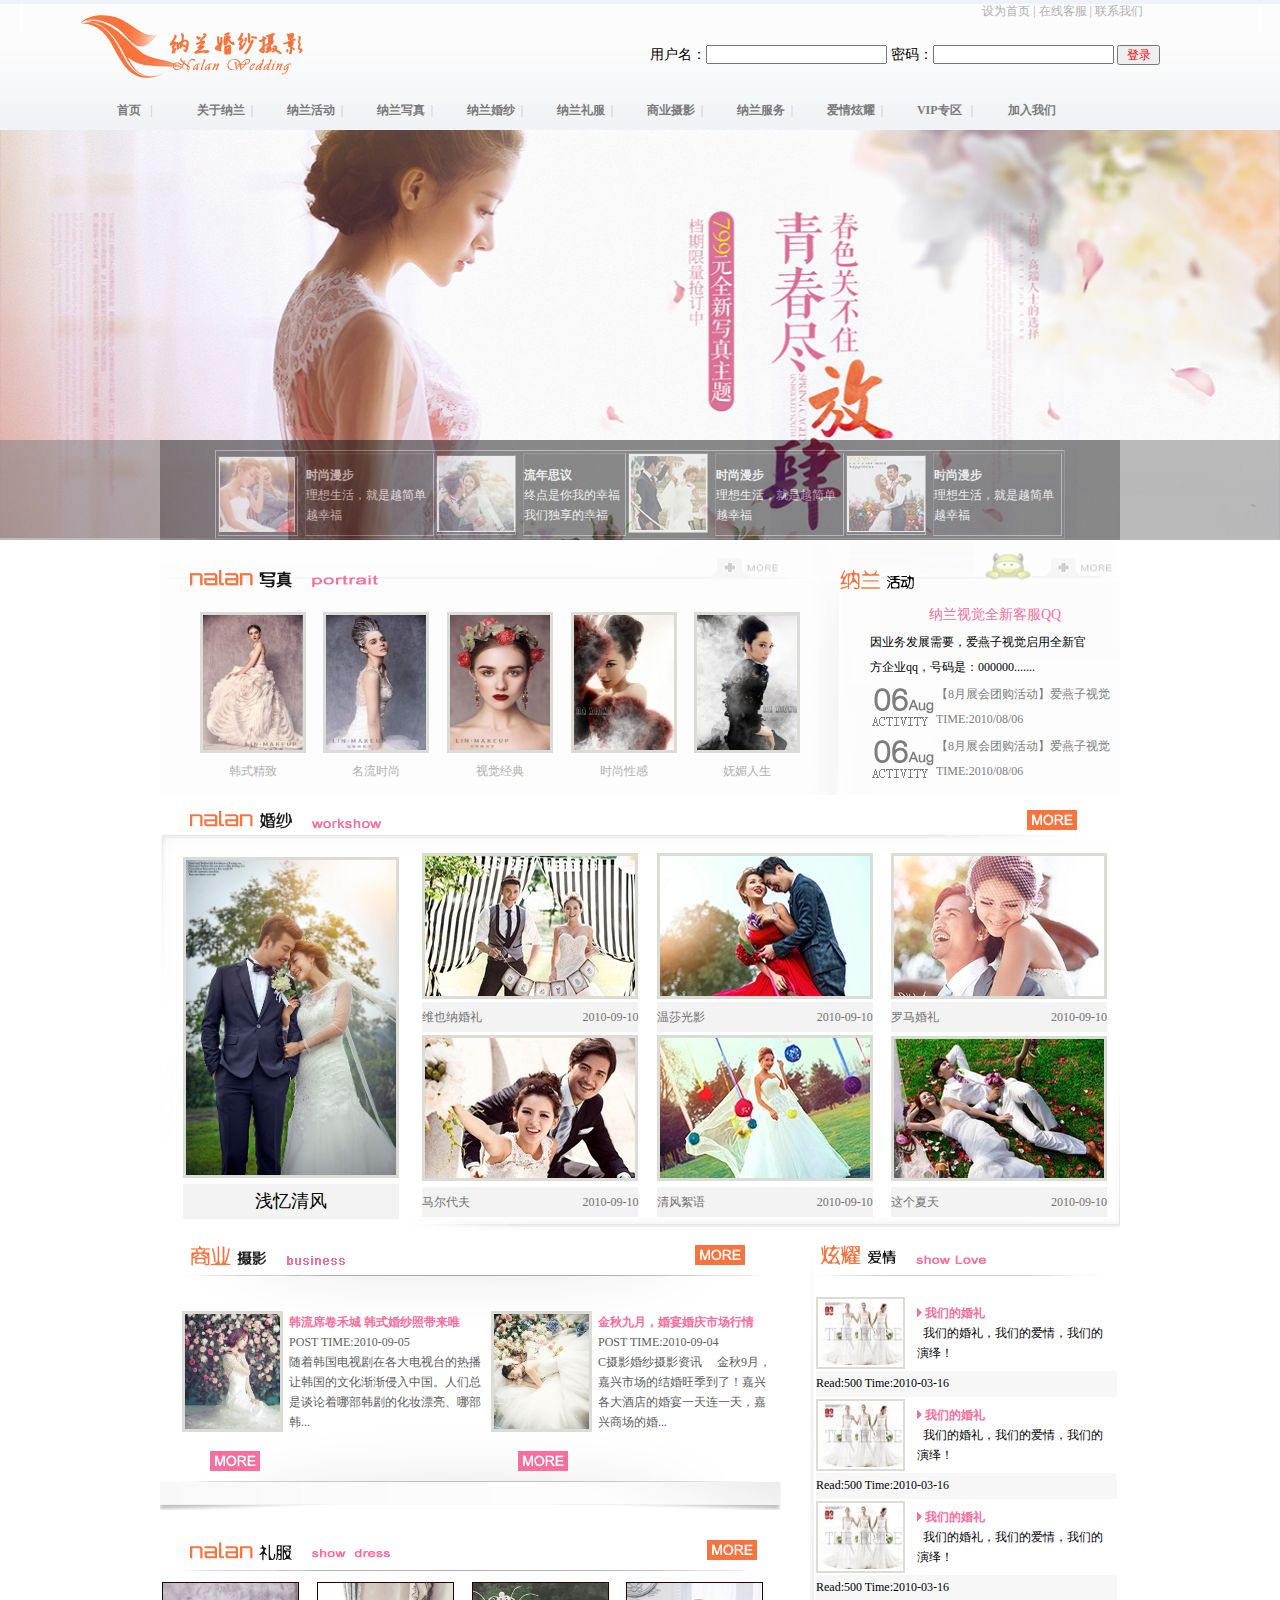
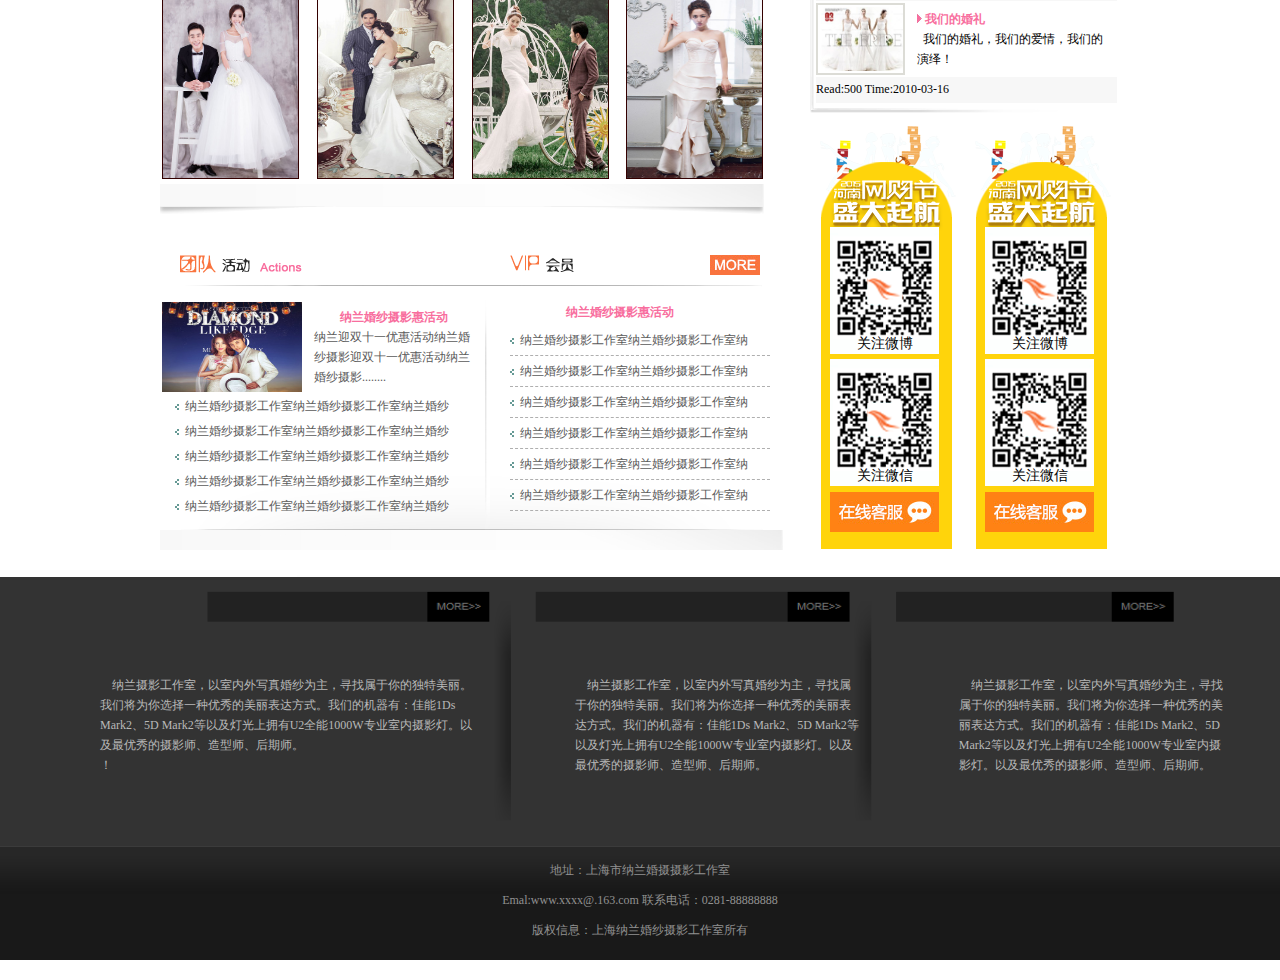
<file: project/smallHtml/index.html>
﻿<!DOCTYPE html PUBLIC "-//W3C//DTD XHTML 1.0 Transitional//EN" "http://www.w3.org/TR/xhtml1/DTD/xhtml1-transitional.dtd">
<html xmlns="http://www.w3.org/1999/xhtml">
 <head>
  <title> new document </title>
  <meta name="generator" content="editplus" />
  <meta name="author" content="" />
  <meta name="keywords" content="" />
  <meta name="description" content="" />
<style type="text/css">
*{margin:0px; padding:0px;}
#main{width:100%; }
#top{width:100%;height:540px; }
#center{width:960px;height:1635px; margin:auto}
#bottom{width:100%;height:385px;margin:auto; background:url(images/bbg.png) no-repeat;position:relative;background-size: 100% 100%}
#t_top{width:100%;height:130px; background:url(images/t_topbg.png); background-position:bottom;}
#t_main{width:100%;height:410px; background:url(images/t_bottombg.png) no-repeat; background-size: 100% 100%}
#t_t_top{width:100%;height:90px; }
#t_t_bottom{width:100%;height:40px; }
#t_t_top img{position:absolute;top:15px;left:80px;}
#p1{position:absolute;top:3px;right:137px; color:#b0b0b0; font-size:12px; font-family:宋体;}
form{position:absolute;top:45px;right:120px;  font-size:14px; font-family:宋体;}
#submit{ font-size:12px;width:43px;height:20px; color:#ff0000}
#t_t_bottom ul li{width:90px;float:left; line-height:40px;color:#7a7a7a; position:relative;left:90px;font-size:12px;font-weight:900; text-align:center; list-style:none;}
.shu{font-weight:normal; color:#c5c5c5}
#t_m_top{height:310px}
#t_m_bottom{height:100px; width:100%;background:#7a7a7a;filter:alpha(opacity=50);-moz-opacity:0.5;opacity:0.5;}
#t_m_b{height:100px;margin:auto; width:960px;background-color:#000;filter:alpha(opacity=80);-moz-opacity:0.8;opacity:0.8;}
#t_m_b table{width:850px; position:relative; top:10px; left:55px}
#t_m_b table td{height:78px;}
#t_m_b table ul li{color:#ffffff; font-size:12px; line-height:20px; list-style:none;}
.tab{width:78px; display:block;}


#c_top{height:255px; width:960px;background:url(images/c_topbg.png) no-repeat ;background-position:bottom;background-size: 100% 100% }
#c_center{height:440px; width:960px;background:url(images/c_cbg.png) no-repeat ;background-position:bottom;position:relative;}
#c_bottom{height:940px; width:960px;}
#c_t_left{height:255px;width:680px;float:left;
position:relative; }
#c_t_right{height:255px;width:280px; float:left;}

#img{position:absolute;top:30px;left:30px;}
#c_t_left table{width:620px;height:180px;position:absolute;top:70px;left:30px;}
#c_t_left table td{margin:auto; text-align:center;color:#b0b0b0; font-size:12px; font-family:宋体;}
#c_t_left table td img{border:3px solid #dcdcd6;}
#c_t_r_b{margin-left:30px}
.biaoti{margin:30px 30px 10px 0px;width:74px;height:20px;}
#c_t_right p{text-align:center;color:#f86e9e;font-size:14px;line-height:30px;}
#c_t_right .p1{font-size:12px;line-height:25px;}
#c_t_r_b table td{color:#7d7d7d;font-size:12px;line-height:25px;}
#c_t_r_b .tr{border-top:1px solid #330000;}

#c_c_top{width:887px;height:20px;position:relative;top:15px;left:30px; }
#c_center table{width:930px; height:365px;position:relative;top:35px;left:20px;}
#c_center table img{border:3px solid #dcdcd6;}
.c_c_img{text-align:right;width:230px;height:143px; }
.c_c_font{height:30px;color:#747070;font-size:12px;font-family:宋体;}
.c_c_font p{background:#f3f3f3;line-height:30px;width:216px;float:right;position:relative;}
.c_c_font p span{position:absolute;right:0px;top:0px}
#bigimg{width:220px;}
#bigimgfont p{line-height:35px;width:216px;background:#f3f3f3;text-align:center;font-size:18px;font-family:宋体;}


#c_b_left{width:650px;height:940px;float:left;}
#c_b_right{width:310px;height:940px;float:left;}

#c_b_l_top{width:650px;height:275px;background:url(images/c_t_lbg1.png) no-repeat ;background-position:0px 40px ;position:relative;}
#c_b_l_center{width:650px;height:305px;background:url(images/c_t_lbg2.png) no-repeat ;background-position:0px 60px ;position:relative;}
#c_b_l_bottom{width:650px;height:335px;background:url(images/c_t_lbg3.png) no-repeat ;background-position:0px 70px ;position:relative;}
#c_b_limg{position:absolute;top:10px;left:30px;}
#c_b_l_top table{width:600px; height:180px;position:relative;top:60px;left:20px;}
.c_b_timg img{border:3px solid #dcdcd6;}
.c_b_tfont{font-size:12px;color:#606060;line-height:20px;}
.c_b_tfont span{color:#f86e9e;}
.more{text-align:center;}

#c_b_cimg{position:absolute;top:30px;left:30px;}
#c_b_l_center table{width:621px; height:195px; position:relative;top:70px;left:0px;}
#c_b_l_center table img{border:1px solid #330000;}
#c_b_tbt1{position:absolute;top:40px;left:20px;}
#c_b_tbt2{position:absolute;top:40px;left:350px;}
#c_b_tbt3{position:absolute;top:40px;left:550px;}
#c_b_t_left{width:350px;height:220px; float:left;position:relative;top:85px;left:0px;}
#c_b_t_right{width:300px;height:220px; font-size:12px;float:left;position:relative;top:85px;left:0px;}
#c_b_t_left .cimg{width:150px;}
#c_b_t_left .font{font-size:12px;line-height:20px;color:#5a5a5a;}
#c_b_t_left .font p{color:#f86e9e;width:160px;text-align:center; font-weight:bold;}
#c_b_t_left ul{position:relative;top:0px;left:15px;}
#c_b_t_left ul li{font-size:12px;line-height:25px;color:#5a5a5a;list-style:none;}
#c_b_t_right p{color:#f86e9e;width:220px;text-align:center; font-weight:bold;line-height:25px;}
#c_b_t_right ul li{font-size:12px;line-height:30px;color:#5a5a5a;list-style:none;border-bottom:1px dashed #afafaf;width:260px;}


#c_b_r_top{width:310px;height:480px;background:url(images/c_b_rbg1.png) no-repeat ;background-position:0px 22px;position:relative;}
#c_b_r_bottom{width:310px;height:460px;}
#c_b_rimg{position:absolute;top:10px;left:10px;}
#c_b_r_top table{width:305px; height:410px; position:relative;top:60px;left:4px; font-size:12px;}
#c_b_r_top table .c_rimg{border:2px solid #dcdcd6;}
.c_b_rtb{line-height:25px;background:#f7f7f7;}
.c_b_rfont{line-height:20px; padding-left:10px;}
.c_b_rfont p{color:#f86e9e; font-weight:bold;}

#c_b_r_bleft{width:50%;height:100%;background:url(images/c_b_rbbg.png) no-repeat ;background-position:center;position:relative;float:left;}
#c_b_r_bright{width:50%;height:100%;background:url(images/c_b_rbbg.png) no-repeat ;background-position:center;position:relative;float:left;}
#c_b_r_bottom table{width:110px;height:310px;position:relative;top:110px;left:18px;
text-align:center; font-size:14px;}
#c_b_r_bottom table p{line-height:10px}
#c_b_r_bleft .c_b_rtb1{background:url(images/t2.jpg) no-repeat ;}
#b_top{width:100%;height:270px;}
#b_bottom{width:100%;height:115px;}
#b_t_left{width:41%;height:100%;float:left;position:relative;}
#b_t_center{width:30%;height:100%;float:left;position:relative;}
#b_t_right{width:29%;height:100%;float:right;position:relative;}
#b_bottom p{margin-top: 20px;font-size:12px;line-height:10px;text-align:center;color:#919191;}
.b_t_f_font{
	width:100%;height:160px;
	font-size:12px;
	padding-left:50px;
	padding-top: 100px;
	padding-right: 50px;
	box-sizing: border-box;
    color:#b8b8b8;
	line-height:20px;}

</style>
 </head>

 <body>
 <div id="main" class="">
	<div id="top" class="">
	<div id="t_top" class="">
		<div id="t_t_top" class="">
			<img src="images/logo.png" width="223" height="63" />
			<p id="p1">设为首页&nbsp;|&nbsp;在线客服&nbsp;|&nbsp;联系我们</p>
            <p id="p2"><form method="post" action="">
				用户名：<input type="text"  />
				密码：<input type="password"  />
				<input type="submit" value="登录" id="submit"/>
            </form>
			</p>
		</div>
		<div id="t_t_bottom" class="">
			<ul>
				<li>首页    &nbsp;&nbsp;<span class="shu">|</span></li>
				<li>关于纳兰&nbsp;&nbsp;<span class="shu">|</span></li>
				<li>纳兰活动&nbsp;&nbsp;<span class="shu">|</span></li>
				<li>纳兰写真&nbsp;&nbsp;<span class="shu">|</span></li>
				<li>纳兰婚纱&nbsp;&nbsp;<span class="shu">|</span></li>
				<li>纳兰礼服&nbsp;&nbsp;<span class="shu">|</span></li>
				<li>商业摄影&nbsp;&nbsp;<span class="shu">|</span></li>
				<li>纳兰服务&nbsp;&nbsp;<span class="shu">|</span></li>
				<li>爱情炫耀&nbsp;&nbsp;<span class="shu">|</span></li>
				<li>VIP专区 &nbsp;&nbsp;<span class="shu">|</span></li>
				<li>加入我们&nbsp;&nbsp;</li>
				
			</ul>
		</div>
	</div>
	<div id="t_main" class="">
		<div id="t_m_top" class="">
			
		</div>
		<div id="t_m_bottom" class="">
			<div id="t_m_b" class="">
				<table border="1px">
					<tr>
						<td class="tab"><img src="images/t1.jpg" width="76" height="75" alt="" /></td>
						<td><ul>
							<li><strong>时尚漫步</strong></li>
							<li>理想生活，就是越简单</li>
                            <li>越幸福</li>
						</ul></td>
						<td class="tab"><img src="images/t2.jpg" width="78" height="76" alt="" /></td>
						<td><ul>
							<li><strong>流年思议</strong></li>
							<li>终点是你我的幸福</li>
                            <li>我们独享的幸福</li>
						</ul></td>
						<td class="tab"><img src="images/t3.jpg" width="78" height="78" alt="" /></td>
						<td><ul>
							<li><strong>时尚漫步</strong></li>
							<li>理想生活，就是越简单</li>
                            <li>越幸福</li>
						</ul></td>
						<td class="tab"><img src="images/t4.jpg" width="78" height="76" alt="" /></td>
						<td><ul>
							<li><strong>时尚漫步</strong></li>
							<li>理想生活，就是越简单</li>
                            <li>越幸福</li>
						</ul></td>
					</tr>
				</table>
			</div>
		</div>
	</div>
		
	</div>


	<div id="center" class="">
		<div id="c_top" class="">
			<div id="c_t_left" class="">
				<div id="img" class="">
					<img src="images/c_tbt1.png" width="188" height="18"/>
				</div>
				<table >
					<tr height="135px">
						<td><img src="images/b_t1.jpg" width="100" height="135" alt="" /></td>
						<td><img src="images/b_t2.jpg" width="100" height="135" alt="" /></td>
						<td><img src="images/b_t3.jpg" width="100" height="135" alt="" /></td>
						<td><img src="images/b_t4.jpg" width="100" height="135" alt="" /></td>
						<td><img src="images/b_t5.jpg" width="100" height="135" alt="" /></td>
					</tr>
					<tr height="">
						<td>韩式精致</td>
						<td>名流时尚</td>
						<td>视觉经典</td>
						<td>时尚性感</td>
                        <td>妩媚人生</td>
					</tr>
				</table>
			</div>
			<div id="c_t_right" class="">
				<div  class="biaoti">
					<img src="images/c_tbt2.png" width="74" height="20" alt="" />
				</div>
				<div id="c_t_r_b" >
					<p>纳兰视觉全新客服QQ</p>
				<span class="p1">因业务发展需要，爱燕子视觉启用全新官
                <br />方企业qq，号码是：000000.......</span>
				<table>
					<tr>
						<td><img src="images/c_taug.png" width="62" height="38" alt="" /></td>
						<td>【8月展会团购活动】爱燕子视觉<br />TIME:2010/08/06</td>
					</tr>
					<tr>
						<td><img src="images/c_taug.png" width="62" height="38" alt="" /></td>
						<td>【8月展会团购活动】爱燕子视觉<br />TIME:2010/08/06</td>
					</tr>
				</table>
				
				</div>
			</div>
		</div>
		<div id="c_center" class="">
			<div id="c_c_top">
				<img src="images/c_cbt.png" width="887" height="20" alt="" />
			</div>
			<table cellspacing="3px" cellpadding="0px">
				<tr >
					<td rowspan="3" id="bigimg"><img  src="images/c_c1.jpg" width="210" height="315" alt="" /></td>
					<td class="c_c_img"><img  src="images/c_c2.jpg"  alt="" /></td>
					<td class="c_c_img"><img  src="images/c_c4.jpg"  alt="" /></td>
					<td class="c_c_img"><img  src="images/c_c6.jpg"  alt="" /></td>
				</tr>
				<tr>
					
					<td class="c_c_font"><p>维也纳婚礼<span>2010-09-10</span></p></td>
					<td class="c_c_font"><p>温莎光影<span>2010-09-10</span></p></td>
					<td class="c_c_font"><p>罗马婚礼<span >2010-09-10</span></p></td>
				</tr>
				<tr>
					
					<td class="c_c_img"><img  src="images/c_c3.jpg"  alt="" /></td>
					<td class="c_c_img"><img  src="images/c_c5.jpg"  alt="" /></td>
					<td class="c_c_img"><img  src="images/c_c7.jpg"  alt="" /></td>
				</tr>
				<tr>
					<td id="bigimgfont"><p>浅忆清风</p></td>
					<td class="c_c_font"><p>马尔代夫<span >2010-09-10</span></p></td>
					<td class="c_c_font"><p>清风絮语<span >2010-09-10</span></p></td>
					<td class="c_c_font"><p>这个夏天<span >2010-09-10</span></p></td>
				</tr>
			</table>

		</div>
        <div id="c_bottom" >
			<div id="c_b_left" >
				<div id="c_b_l_top" >
					<div id="c_b_limg">
						<img src="images/c_b_bt1.png" width="555" height="21" alt="" />
					</div>
					<table >
						<tr>
							<td class="c_b_timg"><img src="images/c_b_t1.jpg" width="95" height="115" alt="" /></td>
							<td class="c_b_tfont"><span><strong>韩流席卷禾城 韩式婚纱照带来唯</strong></span><br />
   POST TIME:2010-09-05<br />
   随着韩国电视剧在各大电视台的热播<br />
   让韩国的文化渐渐侵入中国。人们总<br />
   是谈论着哪部韩剧的化妆漂亮、哪部<br />
  韩...</td>
							<td class="c_b_timg"><img src="images/c_b_t2.jpg" width="95" height="115" alt="" /></td>
							<td class="c_b_tfont"><span><strong>金秋九月，婚宴婚庆市场行情</strong></span><br />
POST TIME:2010-09-04<br />
C摄影婚纱摄影资讯 　金秋9月，<br />
嘉兴市场的结婚旺季到了！嘉兴<br />
各大酒店的婚宴一天连一天，嘉<br />
兴商场的婚...
</td>
						</tr>
						<tr>
							<td class="more"><img src="images/more.png" width="50" height="20" alt="" /></td>
							<td></td>
							<td class="more"><img src="images/more.png" width="50" height="20" alt="" /></td>
							<td></td>
						</tr>
					</table>
				</div>
                <div id="c_b_l_center" >
					<div id="c_b_cimg" >
						<img src="images/c_b_bt2.png" width="567" height="21" alt="" />
					</div>
					<table >
						<tr>
							<td><img src="images/c_b_c1.jpg" width="135" height="195" alt="" /></td>
							<td><img src="images/c_b_c2.jpg" width="135" height="195" alt="" /></td>
							<td><img src="images/c_b_c3.jpg" width="135" height="195" alt="" /></td>
							<td><img src="images/c_b_c4.jpg" width="135" height="195" alt="" /></td>
						</tr>
					</table>
				</div>
				<div id="c_b_l_bottom" >
					<div id="c_b_tbt1">
						<img src="images/c_b_taction.png" width="122" height="18" alt="" />
					</div>
					<div id="c_b_tbt2" >
						<img src="images/c_b_tvip.png" width="64" height="17" alt="" />
					</div>
					<div id="c_b_tbt3">
						<img src="images/more.jpg" width="50" height="20" alt="" />
					</div>
					<div id="c_b_t_left" >
						<table>
							<tr>
								<td class="cimg"><img src="images/c_b_b.jpg" width="140" height="90" alt="" /></td>
								<td class="font"><p>纳兰婚纱摄影惠活动</p>
								纳兰迎双十一优惠活动纳兰婚<br />
                                纱摄影迎双十一优惠活动纳兰<br />
                                婚纱摄影........</td>
							</tr>
						</table>
						<ul>
							<li><img src="images/sanjiao.png" width="4" height="6" alt="" />&nbsp;&nbsp;纳兰婚纱摄影工作室纳兰婚纱摄影工作室纳兰婚纱</li>
							<li><img src="images/sanjiao.png" width="4" height="6" alt="" />&nbsp;&nbsp;纳兰婚纱摄影工作室纳兰婚纱摄影工作室纳兰婚纱</li>
							<li><img src="images/sanjiao.png" width="4" height="6" alt="" />&nbsp;&nbsp;纳兰婚纱摄影工作室纳兰婚纱摄影工作室纳兰婚纱</li>
							<li><img src="images/sanjiao.png" width="4" height="6" alt="" />&nbsp;&nbsp;纳兰婚纱摄影工作室纳兰婚纱摄影工作室纳兰婚纱</li>
							<li><img src="images/sanjiao.png" width="4" height="6" alt="" />&nbsp;&nbsp;纳兰婚纱摄影工作室纳兰婚纱摄影工作室纳兰婚纱</li>
						</ul>
					</div>
					<div id="c_b_t_right">
					<p>纳兰婚纱摄影惠活动</p>
						<ul>
							<li><img src="images/sanjiao.png" width="4" height="6" alt="" />&nbsp;&nbsp;纳兰婚纱摄影工作室纳兰婚纱摄影工作室纳</li>
							<li><img src="images/sanjiao.png" width="4" height="6" alt="" />&nbsp;&nbsp;纳兰婚纱摄影工作室纳兰婚纱摄影工作室纳</li>
							<li><img src="images/sanjiao.png" width="4" height="6" alt="" />&nbsp;&nbsp;纳兰婚纱摄影工作室纳兰婚纱摄影工作室纳</li>
							<li><img src="images/sanjiao.png" width="4" height="6" alt="" />&nbsp;&nbsp;纳兰婚纱摄影工作室纳兰婚纱摄影工作室纳</li>
							<li><img src="images/sanjiao.png" width="4" height="6" alt="" />&nbsp;&nbsp;纳兰婚纱摄影工作室纳兰婚纱摄影工作室纳</li>
							<li><img src="images/sanjiao.png" width="4" height="6" alt="" />&nbsp;&nbsp;纳兰婚纱摄影工作室纳兰婚纱摄影工作室纳</li>
						</ul>
					</div>
				</div>
			</div>
			<div id="c_b_right" >
				<div id="c_b_r_top" >
					<div id="c_b_rimg" >
						<img src="images/c_b_rbt.png" width="166" height="20" alt="" />
					</div>
					<table >
						<tr>
							<td class="c_rimg"><img src="images/c_b_r.jpg" width="85" height="64" alt="" /></td>
							<td class="c_b_rfont"><p><img src="images/sanjiao .jpg" width="5" height="9" alt="" />&nbsp我们的婚礼</p>
							 &nbsp;&nbsp;我们的婚礼，我们的爱情，我们的
                            演绎！</td>
						</tr>
						<tr >
							<td colspan="2" class="c_b_rtb">Read:500 Time:2010-03-16</td>
							
						</tr>
						<tr>
							<td class="c_rimg"><img src="images/c_b_r.jpg" width="85" height="64" alt="" /></td>
							<td class="c_b_rfont"><p><img src="images/sanjiao .jpg" width="5" height="9" alt="" />&nbsp;我们的婚礼</p>
							    &nbsp;&nbsp;我们的婚礼，我们的爱情，我们的
                                演绎！</td>
						</tr>
						<tr >
							<td colspan="2" class="c_b_rtb">Read:500 Time:2010-03-16</td>
							
						</tr>
						<tr>
							<td class="c_rimg"><img src="images/c_b_r.jpg" width="85" height="64" alt="" /></td>
							<td class="c_b_rfont"><p><img src="images/sanjiao .jpg" width="5" height="9" alt="" />&nbsp;我们的婚礼</p>
							    &nbsp;&nbsp;我们的婚礼，我们的爱情，我们的
                                演绎！</td>
						</tr>
						<tr >
							<td colspan="2" class="c_b_rtb">Read:500 Time:2010-03-16</td>
							
						</tr>
						<tr>
							<td class="c_rimg"><img src="images/c_b_r.jpg" width="85" height="64" alt="" /></td>
							<td class="c_b_rfont"><p><img src="images/sanjiao .jpg" width="5" height="9" alt="" />&nbsp;我们的婚礼</p>
							    &nbsp;&nbsp;我们的婚礼，我们的爱情，我们的
                                演绎！</td>
						</tr>
						<tr>
							<td colspan="2" class="c_b_rtb">Read:500 Time:2010-03-16</td>

						</tr>
					</table>
				</div>
				<div id="c_b_r_bottom" >
					<div id="c_b_r_bleft">
						<table>
							
							<tr>
								
								<td class=".c_b_rtb1" style="background:url(images/yuanjiao.jpg) no-repeat ;" height="127px"><img src="images/erweima.png" width="103" height="103" alt="" />
								<p>关注微博</p>
								</td>
								
							</tr>
							<tr>
								
								<td class=".c_b_rtb1" height="127px" style="background:url(images/yuanjiao.jpg) no-repeat ;"><img src="images/erweima.png" width="103" height="103" alt="" />
								<p>关注微信</p>
								</td>
					
							</tr>
							<tr>
								
								<td height="40px" width="109px"><img src="images/kefu.jpg" width="109" height="40" alt="" /></td>
								
							</tr>
						</table>
					</div>
					<div id="c_b_r_bright">
						<table>
							
							<tr>
								
								<td class=".c_b_rtb1" style="background:url(images/yuanjiao.jpg) no-repeat ;" height="127px"><img src="images/erweima.png" width="103" height="103" alt="" />
								<p>关注微博</p>
								</td>
								
							</tr>
							<tr>
								
								<td class=".c_b_rtb1" height="127px" style="background:url(images/yuanjiao.jpg) no-repeat ;"><img src="images/erweima.png" width="103" height="103" alt="" />
								<p>关注微信</p>
								</td>
					
							</tr>
							<tr>
								
								<td height="40px" width="109px"><img src="images/kefu.jpg" width="109" height="40" alt="" /></td>
								
							</tr>
						</table>
					</div>
				</div>
			</div>
        </div>
	</div>






	<div id="bottom" class="">
		<div id="b_top" class="">
			<div id="b_t_left" >
				<div class="b_t_f_font" style="padding-left: 100px">
	&nbsp;&nbsp;&nbsp;&nbsp;纳兰摄影工作室，以室内外写真婚纱为主，寻找属于你的独特美丽。我们将为你选择一种优秀的美丽表达方式。我们的机器有：佳能1Ds Mark2、5D Mark2等以及灯光上拥有U2全能1000W专业室内摄影灯。以及最优秀的摄影师、造型师、后期师。<br />！
   </div>
			</div>
			<div id="b_t_center" >
				<div class="b_t_f_font">
					&nbsp;&nbsp;&nbsp;&nbsp;纳兰摄影工作室，以室内外写真婚纱为主，寻找属于你的独特美丽。我们将为你选择一种优秀的美丽表达方式。我们的机器有：佳能1Ds Mark2、5D Mark2等以及灯光上拥有U2全能1000W专业室内摄影灯。以及最优秀的摄影师、造型师、后期师。<br />

				</div>
			</div>
			<div id="b_t_right" >
				<div class="b_t_f_font">
					&nbsp;&nbsp;&nbsp;&nbsp;纳兰摄影工作室，以室内外写真婚纱为主，寻找属于你的独特美丽。我们将为你选择一种优秀的美丽表达方式。我们的机器有：佳能1Ds Mark2、5D Mark2等以及灯光上拥有U2全能1000W专业室内摄影灯。以及最优秀的摄影师、造型师、后期师。<br />

				</div>
			</div>
		</div>
		<div id="b_bottom" class="">
			<p>地址：上海市纳兰婚摄摄影工作室</p>
			<p>Emal:www.xxxx@.163.com     联系电话：0281-88888888</p>
            <p>版权信息：上海纳兰婚纱摄影工作室所有</p>
		</div>

	</div>
 </div>
  
 </body>
</html>
</file>
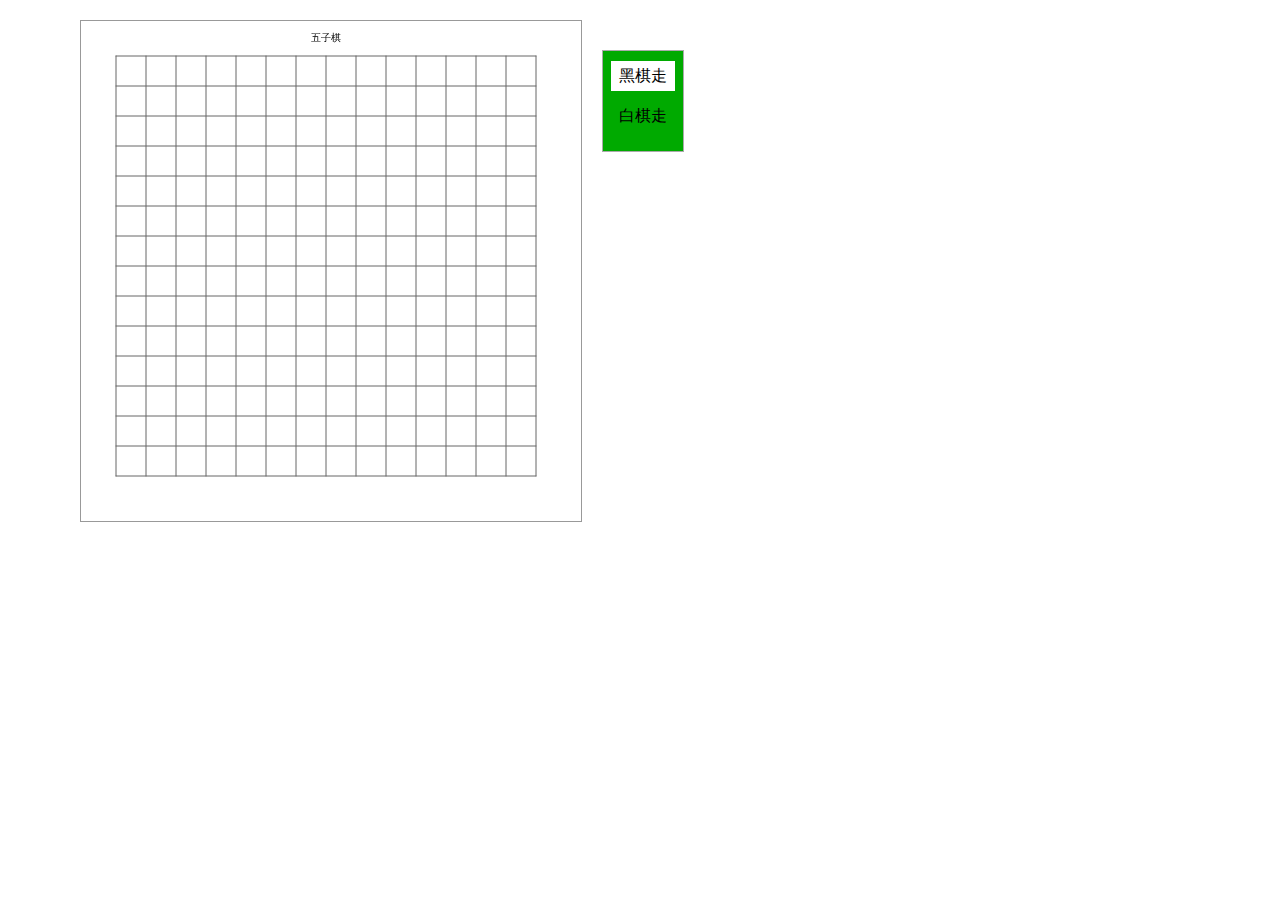
<file: static/project/canvas/Gobang.html>
<!DOCTYPE html>
<html lang="en">
<head>
    <meta charset="UTF-8">
    <title>canvas五子棋</title>
</head>
<style>
    *{
        margin: 0;
        padding: 0;
    }
    canvas{
        margin: 20px auto;
    }
    #right{
        background: #00aa00;
        text-align: center;
    }
    #right div{
        margin: 10px auto;
        width: 80%;
        text-align: center;
        height: 30px;
        line-height: 30px;
    }
</style>
<body>
<div style="margin-left: 80px">
    <canvas id="canvas1" width="500px" height="500px" style="float:left;border: solid #999 1px"></canvas>
</div>

<div id="right" style="float: left;width: 80px;height: 100px;margin: 50px 20px;border: solid #aaa 1px">
    <div id="black" style="background: #fff">黑棋走</div>
    <div id="write">白棋走</div>
</div>
</body>
<script>
    var can = document.getElementById("canvas1");
    var draw = can.getContext("2d");
    draw.strokeStyle="#666";
    draw.lineCap="round";
    for(var i=35;i<=455;i+=30){
        draw.moveTo(i,35);
        draw.lineTo(i,455);
    }
    for(var i=35;i<470;i+=30){
        draw.moveTo(35,i);
        draw.lineTo(455,i);
    }
    draw.stroke();
    draw.fillText("五子棋",230,20);
    var d=Math.PI/360;
    var flag =0;
    var dot=[];
    function drowcolor(flag) {
      if(flag%2==0){
        document.getElementById("write").setAttribute("style","background:#0a0");
        document.getElementById("black").setAttribute("style","background:#fff");
        return "#fff"
      }else {
        document.getElementById("black").setAttribute("style","background:#0a0");
        document.getElementById("write").setAttribute("style","background:#fff");
       return "#555";
      }
    }
    can.addEventListener('click',function (e) {
        var x,y;
        flag++;
        draw.fillStyle = drowcolor(flag)
        console.log(e);
        x=e.clientX-80;
        y=e.clientY-20;
        if((x-35)%30<15){
            x=x-(x-35)%30;
        }else {
            x=x+(30-(x-35)%30);
        }
        if((y-35)%30<15){
            y=y-(y-35)%30;
        }else {
            y=y+(30-(y-35)%30);
        }
        a = {sx:(x-5)/30,sy:(y-5)/30};
        if(JSON.stringify(dot).indexOf(JSON.stringify(a))==-1){
            dot.push(a);
            draw.beginPath();
            draw.arc(x,y,12,0,2*Math.PI,false);
            draw.stroke();
            draw.fill();
        }else{
           flag--;
          drowcolor(flag)
        }
    })
</script>
</html>
</file>
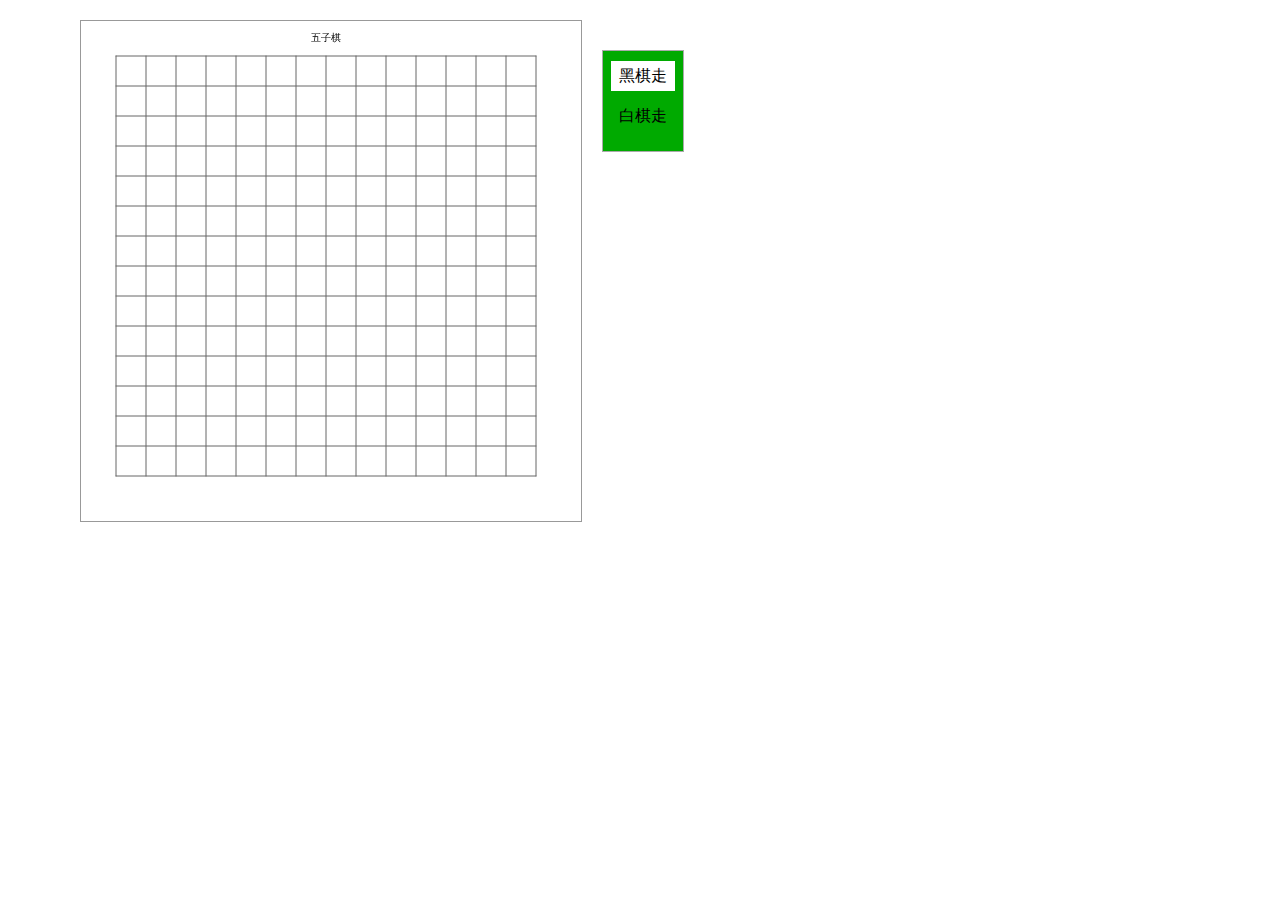
<file: static/project/convas/Gobang.html>
<!DOCTYPE html>
<html lang="en">
<head>
    <meta charset="UTF-8">
    <title>Title</title>
</head>
<style>
    *{
        margin: 0;
        padding: 0;
    }
    canvas{
        margin: 20px auto;
    }
    #right{
        background: #00aa00;
        text-align: center;
    }
    #right div{
        margin: 10px auto;
        width: 80%;
        text-align: center;
        height: 30px;
        line-height: 30px;
    }
</style>
<body>
<div style="margin-left: 80px">
    <canvas id="canvas1" width="500px" height="500px" style="float:left;border: solid #999 1px"></canvas>
</div>

<div id="right" style="float: left;width: 80px;height: 100px;margin: 50px 20px;border: solid #aaa 1px">
    <div id="black" style="background: #fff">黑棋走</div>
    <div id="write">白棋走</div>
</div>
</body>
<script>
    var can = document.getElementById("canvas1");
    var draw = can.getContext("2d");
    draw.strokeStyle="#666";
    draw.lineCap="round";
    for(var i=35;i<=455;i+=30){
        draw.moveTo(i,35);
        draw.lineTo(i,455);
    }
    for(var i=35;i<470;i+=30){
        draw.moveTo(35,i);
        draw.lineTo(455,i);
    }
    draw.stroke();
    draw.fillText("五子棋",230,20);
    var d=Math.PI/360;
    var flag =0;
    var dot=[];
    function drowcolor(flag) {
      if(flag%2==0){
        document.getElementById("write").setAttribute("style","background:#0a0");
        document.getElementById("black").setAttribute("style","background:#fff");
        return "#fff"
      }else {
        document.getElementById("black").setAttribute("style","background:#0a0");
        document.getElementById("write").setAttribute("style","background:#fff");
       return "#555";
      }
    }
    can.addEventListener('click',function (e) {
        var x,y;
        flag++;
        draw.fillStyle = drowcolor(flag)
        console.log(e);
        x=e.clientX-80;
        y=e.clientY-20;
        if((x-35)%30<15){
            x=x-(x-35)%30;
        }else {
            x=x+(30-(x-35)%30);
        }
        if((y-35)%30<15){
            y=y-(y-35)%30;
        }else {
            y=y+(30-(y-35)%30);
        }
        a = {sx:(x-5)/30,sy:(y-5)/30};
        if(JSON.stringify(dot).indexOf(JSON.stringify(a))==-1){
            dot.push(a);
            draw.beginPath();
            draw.arc(x,y,12,0,2*Math.PI,false);
            draw.stroke();
            draw.fill();
        }else{
           flag--;
          drowcolor(flag)
        }
    })
</script>
</html>
</file>
